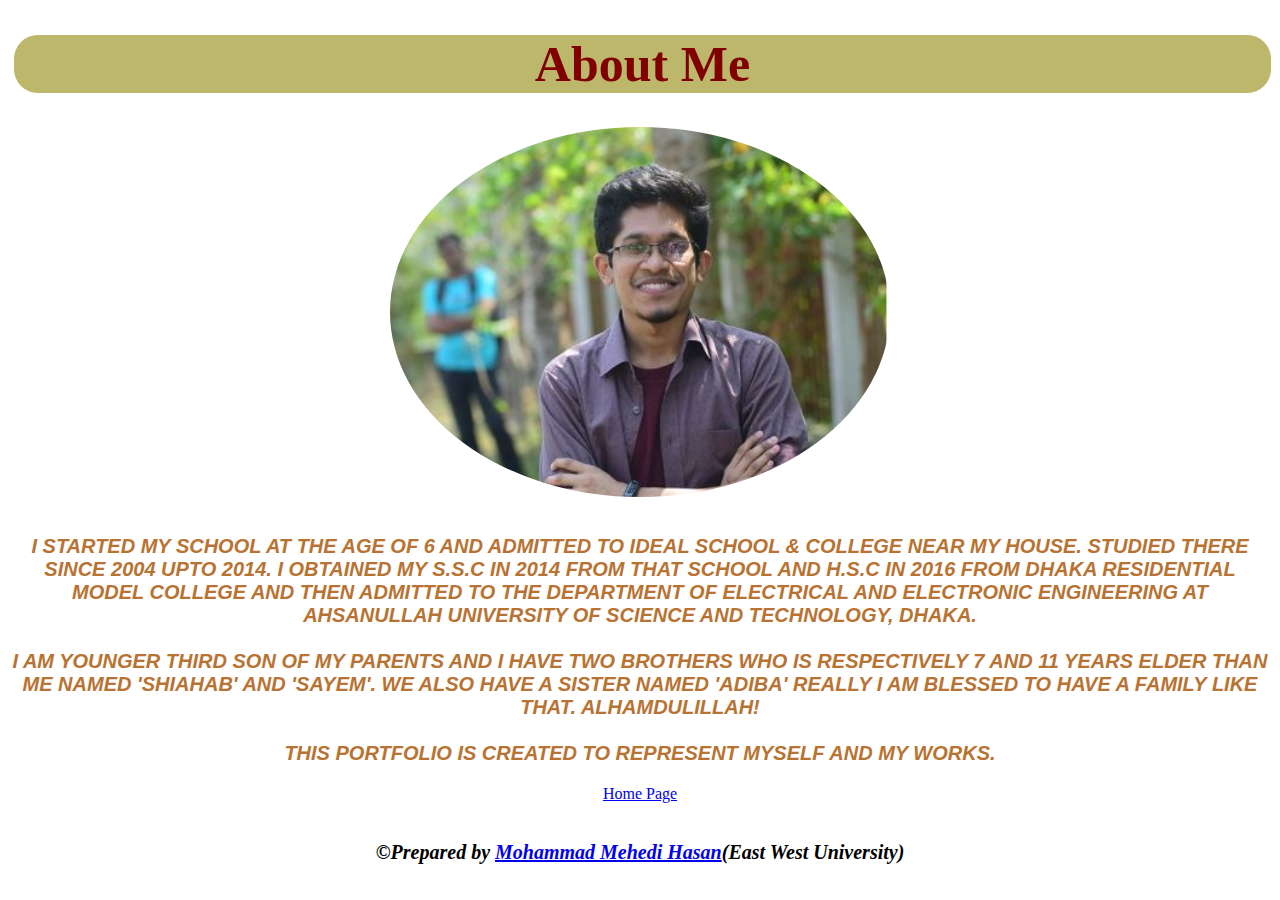
<file: about.html>
<!DOCTYPE html>
<html>
<head>
	<meta charset="utf-8">
	<meta name="viewport" content="width=device-width, initial-scale=1">
	<title> Sakib's Description </title>
	<style type="text/css">


@media(max-width: 990px)
		{
		h1
		{
			border: 1px solid white;
			color: maroon;
			font-family: the new roman;
			font-size: 50px;
			border-radius: 10px;
			align-content: left;
			margin-left: 5px;
			background-color: #BDB76B;
			border-radius: 25px;
			text-align: center;
		}
		img {
 			 display: block;
 		 	margin-left: auto;
 			 margin-right: auto;
			}
	}
		@media(min-width: 991px)
		{
		h1
		{
			border: 1px solid white;
			color: maroon;
			font-family: the new roman;
			font-size: 50px;
			border-radius: 10px;
			align-content: left;
			margin-left: 5px;
			background-color: #BDB76B;
			border-radius: 25px;
			text-align: center;
		}
	}
		.shawon
		{
			font-family: "Comic Sans MS", cursive, sans-serif;
			font-size: 20px;
			font-style: italic;
			font-weight: 700;
			text-align: center;
			text-transform: uppercase;
			color: #B87333
		}

		#su
{
	font-size: 20px;
	font-weight: bold;
	font-style: italic;
	font-family: the new roman;
	text-align: center;

}
img {
  border-radius: 50%;
  display: block;
  margin-left: auto;
  margin-right: auto;
}

		
	</style>
</head>
<body>
	<p id="sh"><h1> About Me </h1> </p>

<img src="fff.jpg" title=" My Photo" width="500" height="370">
<br>
	<p class="shawon">
		I started my school at the age of 6 and admitted to Ideal School & College near my house. Studied there since 2004 upto 2014. I obtained my S.S.C in 2014 from that School and H.S.C in 2016 from Dhaka Residential Model College and then admitted to the department of Electrical and Electronic Engineering at Ahsanullah University of Science and Technology, Dhaka. 
<br><br>
 I am younger third son of my parents and I have two brothers who is respectively 7 and 11 years elder than me named 'SHIAHAB' and 'SAYEM'. We also have a sister named 'ADIBA' Really I am blessed to have a family like that. Alhamdulillah! 
<br><br>
 This portfolio is created to represent myself and my works. 
	</p>
	<div align="center"><a href="index.html" title="Back to Home Page" target="_block"> Home Page </a> </div>
 <br>
	<p id="su">&copy;Prepared by <a href="https://www.facebook.com/profile.php?id=100004351533151" title="Go to his FACEBOOK Profile" target="_block"> Mohammad Mehedi Hasan</a>(East West University) </p> 

</body>
</html>
</file>
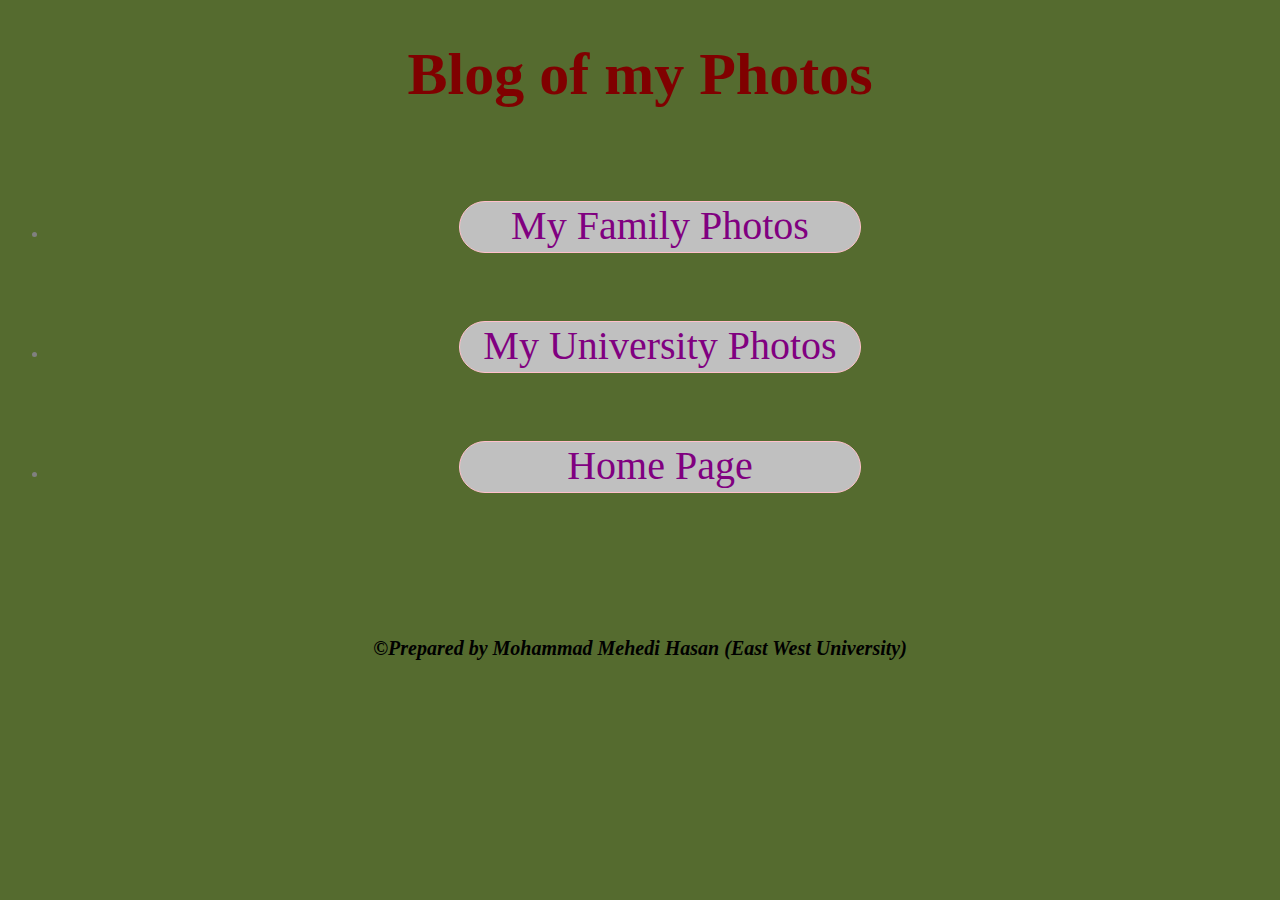
<file: blog.html>
<!doctype html>
<html>
<head>
<meta charset="utf-8">
<title> Blog of Images </title>
<style type="text/css">

		body
		{
			background-color: #556B2F;
		}
		h1
		{
			color: maroon;
			text-align: center;
			font-family: the new roman;
			font-size: 60px;
		}
		ul
		{
			text-align: center;
			color: gray;
		}
		a:link, a:visited
		{
			text-decoration: none;
			background-color: silver;
			color: purple;
			border: 1px solid pink;
			display: block;
			width: 300px;
			text-align: center;
			/*font-size: 20px;*/
			margin-bottom: 3px;
			font-size: 30px;
			text-align: center;
			height: 50px;
			width: 400px;
			border-radius: 50px;
			text-align: center;
			font-size: 40px;
			font-family: the new roman;
		}

		a:hover, a:active
		{
			background-color: gray;
			color: white;
		}

		#su
		{
		font-size: 20px;
		font-weight: bold;
		font-style: italic;
		font-family: the new roman;
		text-align: center;

		}

	</style>
</head>
<body>
	<h1 align="center"> Blog of my Photos  </h1>
	   <br><br>
	   <ul>
		 <li> <p align="center"><a href=" fphoto.html " target="_black" title="Go to Several Photos of Family" > My Family Photos  </a></p> </li>
		 <br><br>
		<li> <p align="center"><a href=" vphoto.html " target="_black" title="Go to Several Photos of University"> My University Photos  </a> </p> </li>
		<br><br>
		<li> <p align="center"><a href="index.html" title="Back to Home Page" target="_block"> Home Page </a> </p></li>
	</ul>
	</p>

	<br><br><br><br><br><br>
<p id="su" align="center">&copy;Prepared by  Mohammad Mehedi Hasan (East West University) </p> 
	
	

</body>
</html>
</file>
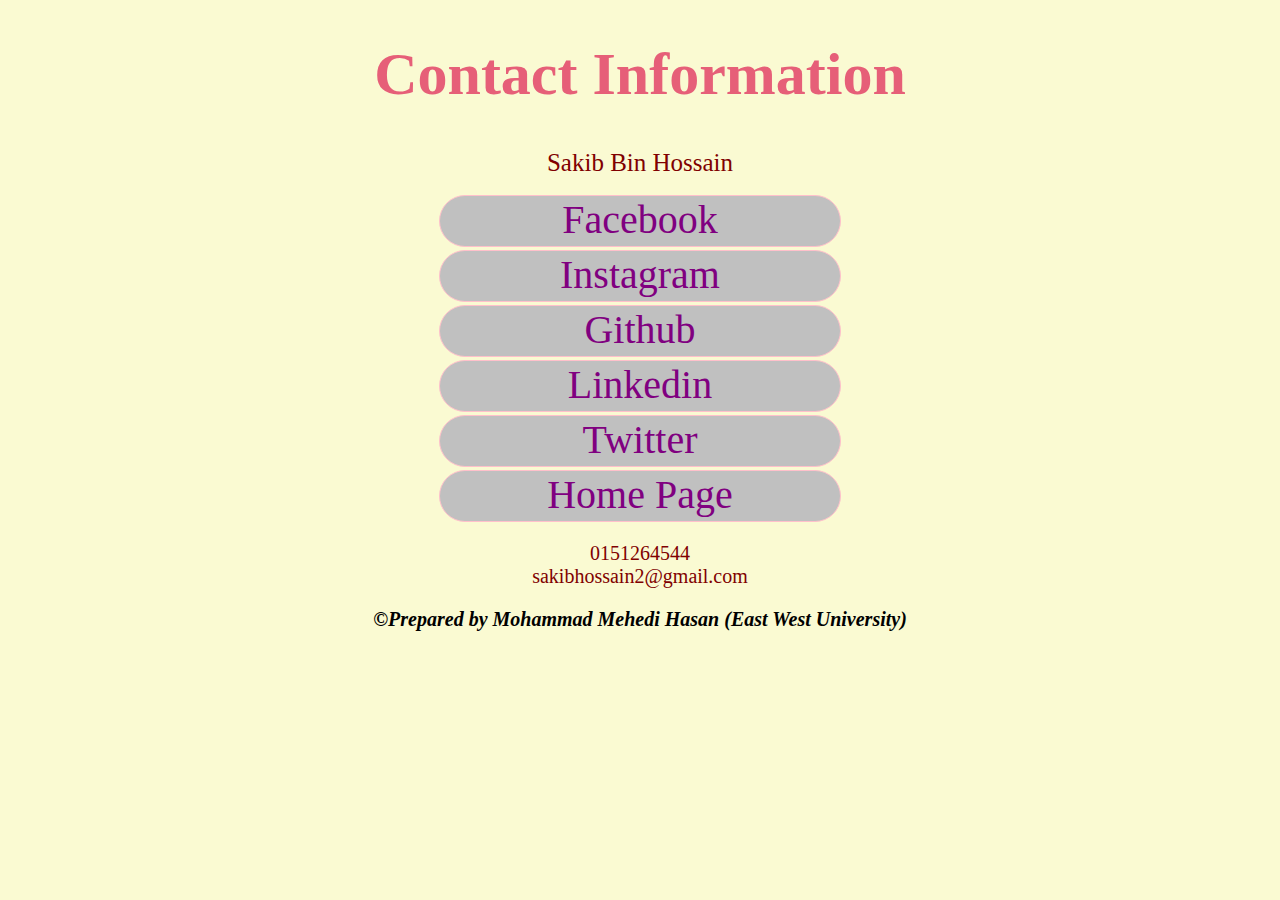
<file: contact.html>
<!DOCTYPE html>
<html>
<head>
	<title> Sakib's Contact Information </title>
	<style type="text/css">
		body
		{
			background-color: #FAFAD2;
		}
		h1
		{
			color: #e65f78;
			font-size: 60px;
			text-align: center;
		}
		ul
		{
			text-align: center;
			color: gray;
		}
		a:link, a:visited
		{
			text-decoration: none;
			background-color: silver;
			color: purple;
			border: 1px solid pink;
			display: block;
			width: 300px;
			text-align: center;
			/*font-size: 20px;*/
			margin-bottom: 3px;
			font-size: 25px;
			text-align: center;
			height: 50px;
			width: 400px;
			border-radius: 50px;
			text-align: center;
			font-size: 40px;
			font-family: the new roman;
		}

		a:hover, a:active
		{
			background-color: gray;
			color: white;
		}

	
#su
		{
		font-size: 20px;
		font-weight: bold;
		font-style: italic;
		font-family: the new roman;
		text-align: center;

		}

#sss
{
	text-align: center;
}
#sss
{
	text-align: center;
	color: #800000;
	font-size: 25px;
}
#sm
{
	text-align: center;
	color: #800000;
	font-size: 20px;
}



	</style>
</head>
<body>
	<p id="sh"><h1> Contact Information </h1> </p>

	<div id="sss"> Sakib Bin Hossain </div>
		
	
		<br>
		 <div align="center"> <a href="https://www.facebook.com/sakib.hossain.9085" title="Go to My Facebook" target="_block"> Facebook </a>  </div>
	
        <div align="center"><a href="https://instagram.com/sakib_bin_hossain?igshid=x29qdlv4pm4y" title="Go to My Instagram" target="_block"> Instagram </a>  </div>
         
        <div align="center"><a href="#" title="Go to My Github" target="_block"> Github </a>  </div>
          
        <div align="center">  <a href="#" title="Go to My Linkedin" target="_block"> Linkedin </i>   </a>  </div>
         
        <div align="center"> <a href="#" title="Go to My Twitter" target="_block">  Twitter  </a>  </div>
	
		<div align="center"><a href="index.html" title="Back to Home Page" target="_block"> Home Page </a> </div>
		<p id="sm"> 0151264544 <br> sakibhossain2@gmail.com</p>


	<p id="su">&copy;Prepared by Mohammad Mehedi Hasan  </a>(East West University) </p>  

</body>
</html>
</file>
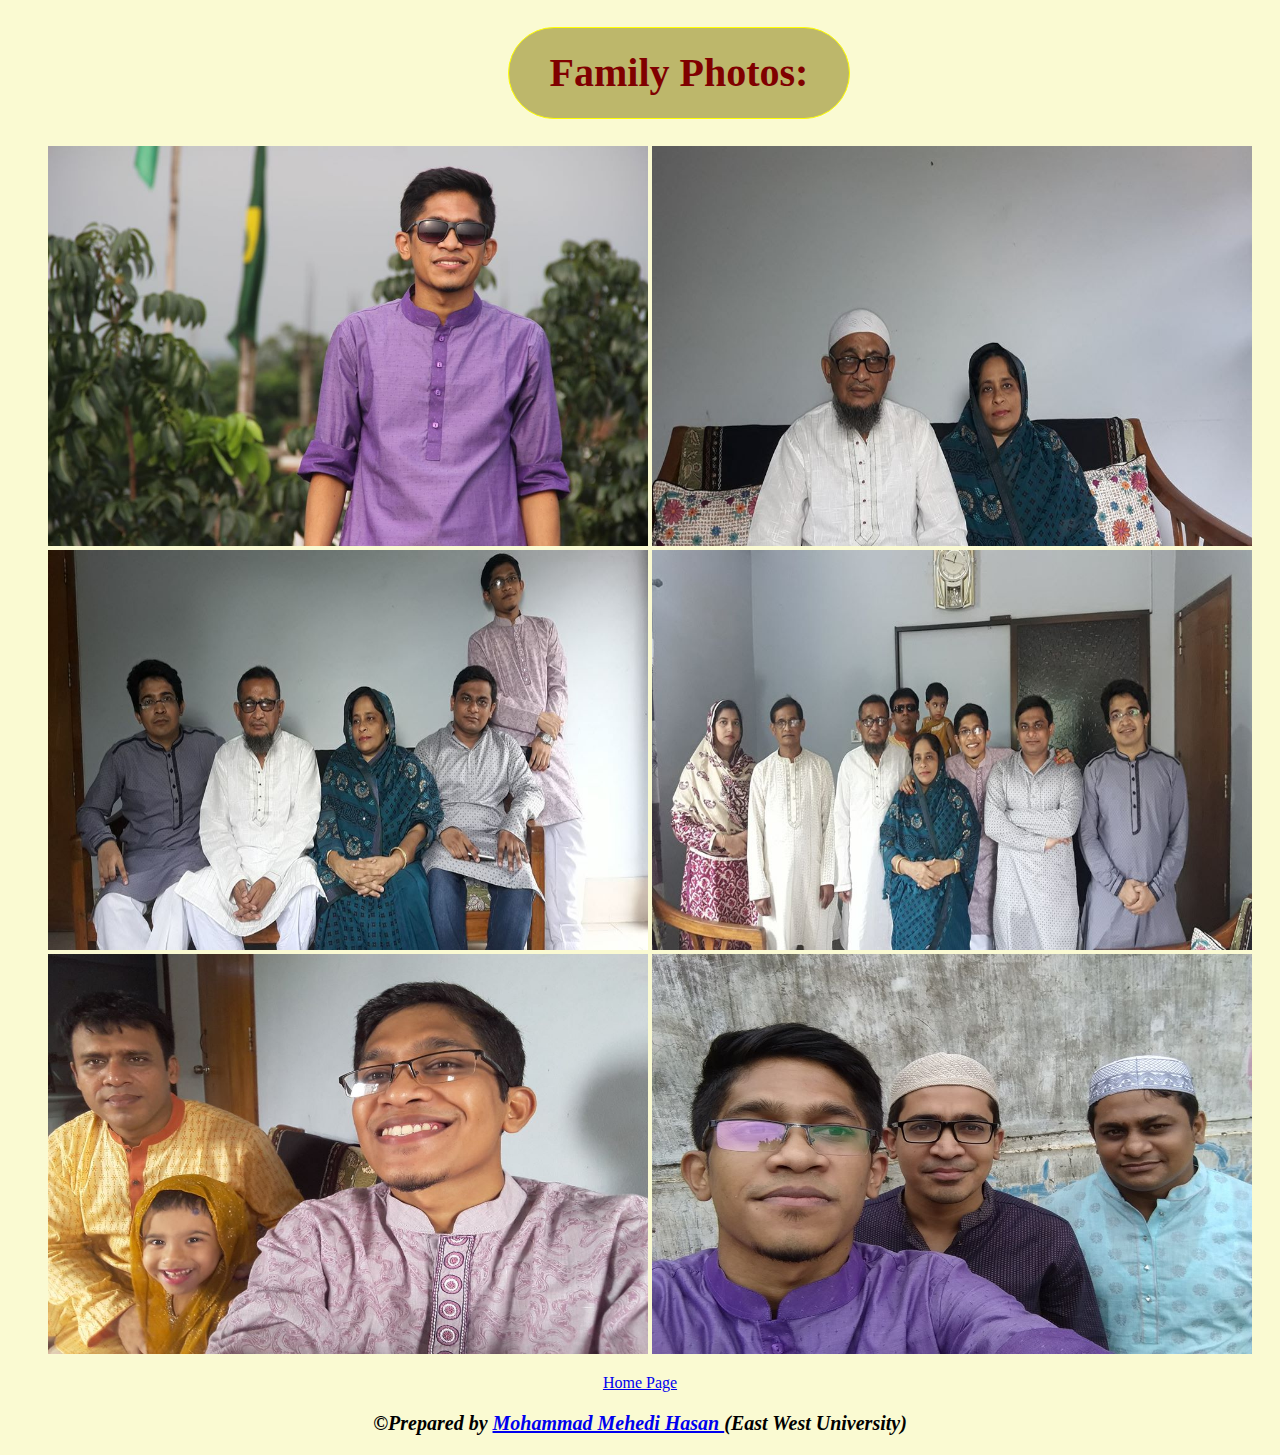
<file: fphoto.html>
<!DOCTYPE html>
<html>
<head>
	<title> Sakib's Family Photos </title>
	<style type="text/css">
		body
		{
			background-color: #FAFAD2;
		}
		@media(max-width: 990px)
		{
		h1
		{
			border: 1px solid white;
			color: maroon;
			font-family: the new roman;
			font-size: 50px;
			border-radius: 10px;
			align-content: left;
			margin-left: 5px;
			background-color: #BDB76B;
			border-radius: 3px;
			text-align: center;
		}
		img {
 			 display: block;
 		 	margin-left: auto;
 			 margin-right: auto;
			}
	}
		@media(min-width: 991px)
		{
		h1
		{
			border: 1px solid yellow;
			padding: 20px;
			color: maroon;
			text-align: center;
			font-family: the new roman;
			font-size: 40px;
			border-radius: 50px;
			height: 50px;
			width: 300px;
			align-content: center;
			margin-left: 500px;
			background-color: #BDB76B;
		}
	}

	#su
{
	font-size: 20px;
	font-weight: bold;
	font-style: italic;
	font-family: the new roman;
	text-align: center;

}


a:visited
		{
			text-decoration: none;
			font-weight: bold;
			color: 	purple;

		}
   
      a:hover {
       color:   #483C32;
    }
	
	</style>
</head>
<body>
	<p id="sh"><h1> Family Photos: </h1> </p>
	<header>
		
	<ul> 
		<img src="f6.jpg" title=" My Family" width="600" height="400">
		<img src="f1.jpg" title=" My Family" width="600" height="400">
		<img src="f2.jpg" title=" My Family" width="600" height="400">
		<img src="f3.jpg" title=" My Family" width="600" height="400">
		<img src="f4.jpg" title=" My Family" width="600" height="400">
		<img src="f5.jpg" title=" My Family" width="600" height="400">
	</ul>
	</header>
	<div align="center"><a href="index.html" title="Back to Home Page" target="_block"> Home Page </a> </div>

	<p id="su">&copy;Prepared by <a href="https://www.facebook.com/profile.php?id=100004351533151" title="Go to his FACEBOOK Profile" target="_block">  Mohammad Mehedi Hasan  </a>(East West University) </p>  

</body>
</html>
</file>
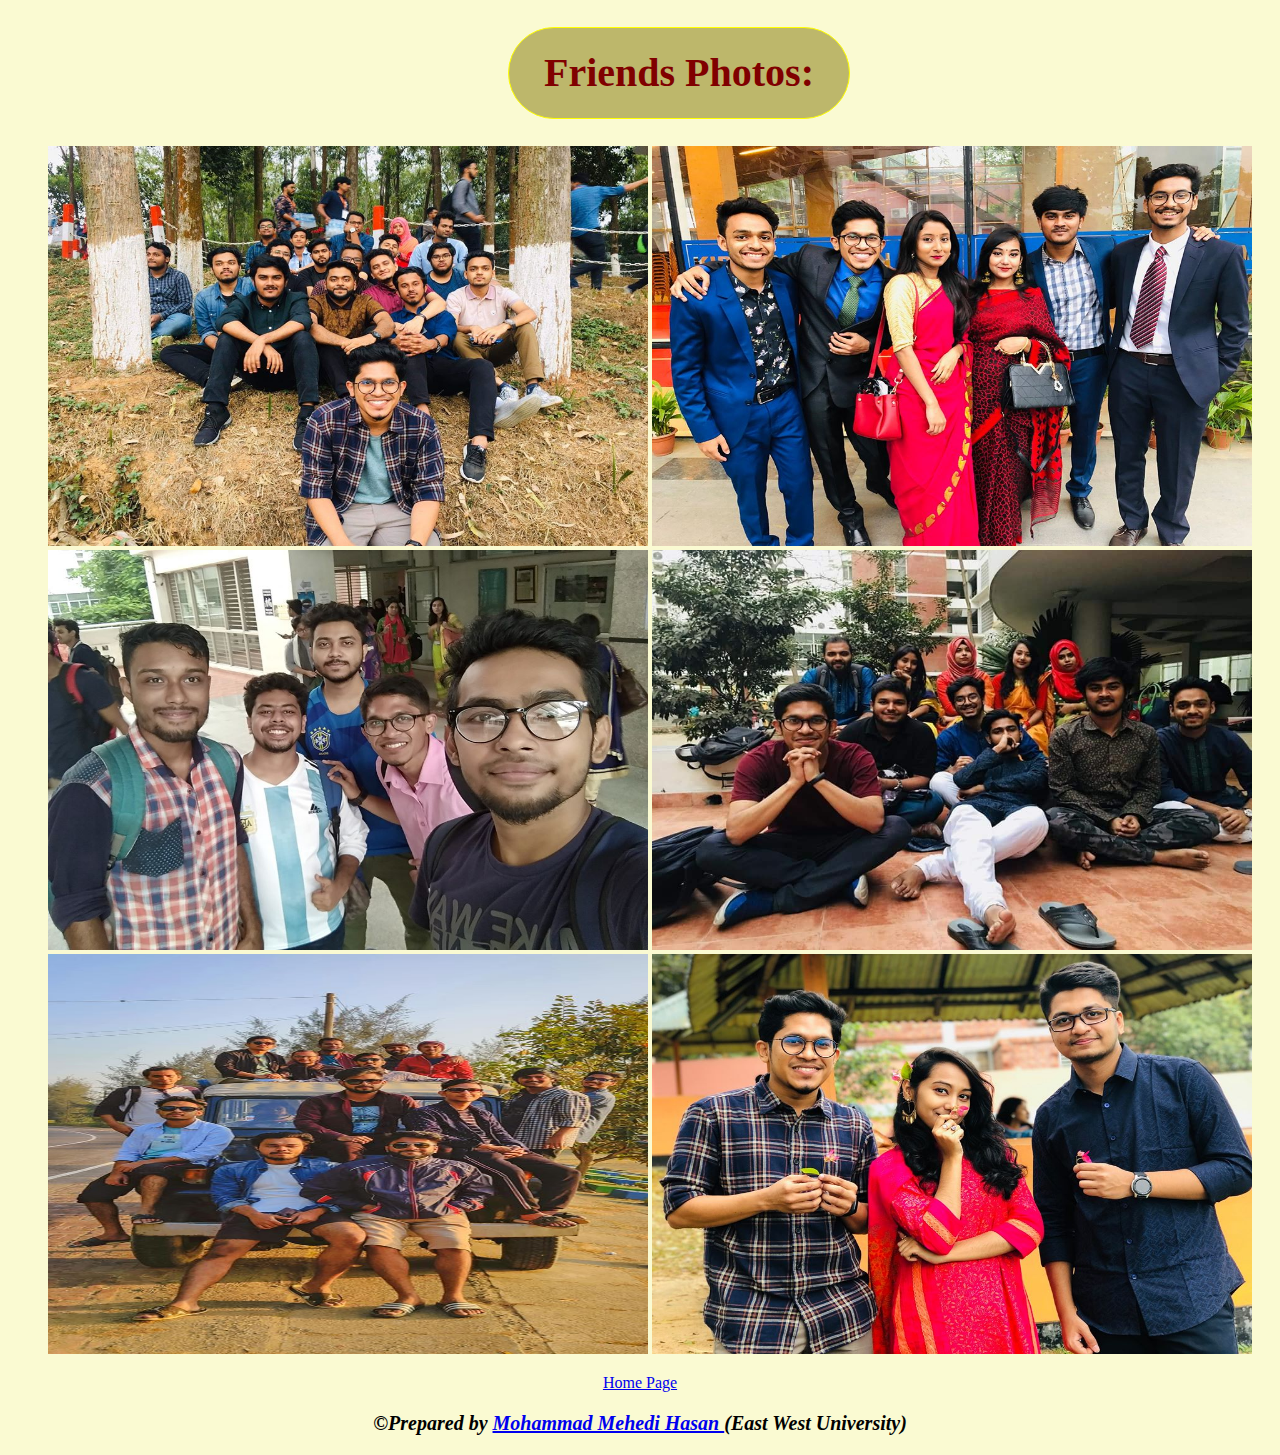
<file: vphoto.html>
<!DOCTYPE html>
<html>
<head>
	<title> Sakib's University Photos </title>
	<style type="text/css">
		body
		{
			background-color: #FAFAD2;
		}
		@media(max-width: 990px)
		{
		h1
		{
			border: 1px solid white;
			color: maroon;
			font-family: the new roman;
			font-size: 50px;
			border-radius: 10px;
			align-content: left;
			margin-left: 5px;
			background-color: #BDB76B;
			border-radius: 3px;
			text-align: center;
		}
		img {
 			 display: block;
 		 	margin-left: auto;
 			 margin-right: auto;
			}
	}
		@media(min-width: 991px)
		{
		h1
		{
			border: 1px solid yellow;
			padding: 20px;
			color: maroon;
			text-align: center;
			font-family: the new roman;
			font-size: 40px;
			border-radius: 50px;
			height: 50px;
			width: 300px;
			align-content: center;
			margin-left: 500px;
			background-color: #BDB76B;
		}
	}

	#su
{
	font-size: 20px;
	font-weight: bold;
	font-style: italic;
	font-family: the new roman;
	text-align: center;

}


a:visited
		{
			text-decoration: none;
			font-weight: bold;
			color: 	purple;

		}
   
      a:hover {
       color:   #483C32;
    }
	
	</style>
</head>
<body>
	<p id="sh"><h1> Friends Photos: </h1> </p>
	<header>
		
	<ul> 
		<img src="v1.jpg" title=" My Friends" width="600" height="400">
		<img src="v3.jpg" title=" My Friends" width="600" height="400">
		<img src="v5.jpg" title=" My Friends" width="600" height="400">
		<img src="v4.jpg" title=" My Friends" width="600" height="400">
		<img src="v2.jpg" title=" My Friends" width="600" height="400">
		<img src="v6.jpg" title=" My Friends" width="600" height="400">
	</ul>
	</header>

	<div align="center"><a href="index.html" title="Back to Home Page" target="_block"> Home Page </a> </div>
	<p id="su">&copy;Prepared by <a href="https://www.facebook.com/profile.php?id=100004351533151" title="Go to his FACEBOOK Profile" target="_block">  Mohammad Mehedi Hasan  </a>(East West University) </p>  

</body>
</html>
</file>
